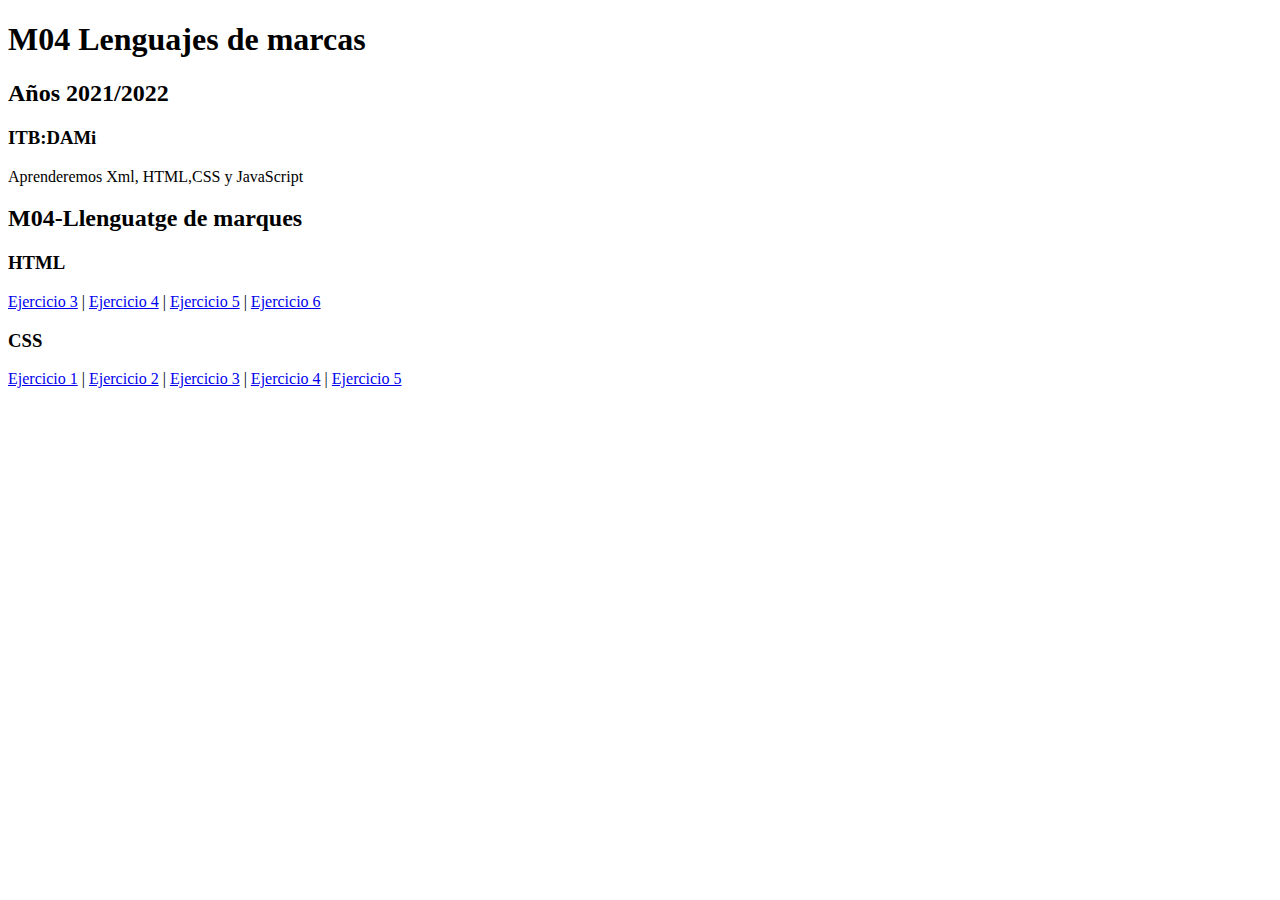
<file: index.html>
<!DOCTYPE html>
<html lang="en">
<head>
    <meta charset="UTF-8"> 
    <title>M04 Lenguaje de marcas</title>
    <link rel="icon" type="image/png" href="file:///C:/Users/caiog/Downloads/favicon.ico">
</head>
<header><h1>M04 Lenguajes de marcas</h1>
        <h2>Años 2021/2022</h2>
        <h3>ITB:DAMi</h3>
        <p>Aprenderemos Xml, HTML,CSS y JavaScript</p>
</header>
<body>
  <header>
        <h2>M04-Llenguatge de marques</h2>
        <h3>HTML</h3>
        <nav>
            <a href="./HTML/Ej03.html">Ejercicio 3</a> | <a href="./HTML/Ej04.html">Ejercicio 4</a> | <a
                href="./HTML/Ej05.html">Ejercicio 5</a> | <a href="./HTML/Ej06.html">Ejercicio 6</a>
        </nav>
        <h3>CSS</h3>
<nav>
            <a href="./css/Ej01.html">Ejercicio 1</a> | <a href="./css/Ej02.html">Ejercicio 2</a> | <a
                href="./css/Ej03.html">Ejercicio 3</a> | <a href="./css/Ej04.html">Ejercicio 4</a> | <a
                href="./css/Ej05.html">Ejercicio 5</a>
        </nav>
    </header>
</body>
</body>
</html>
</file>
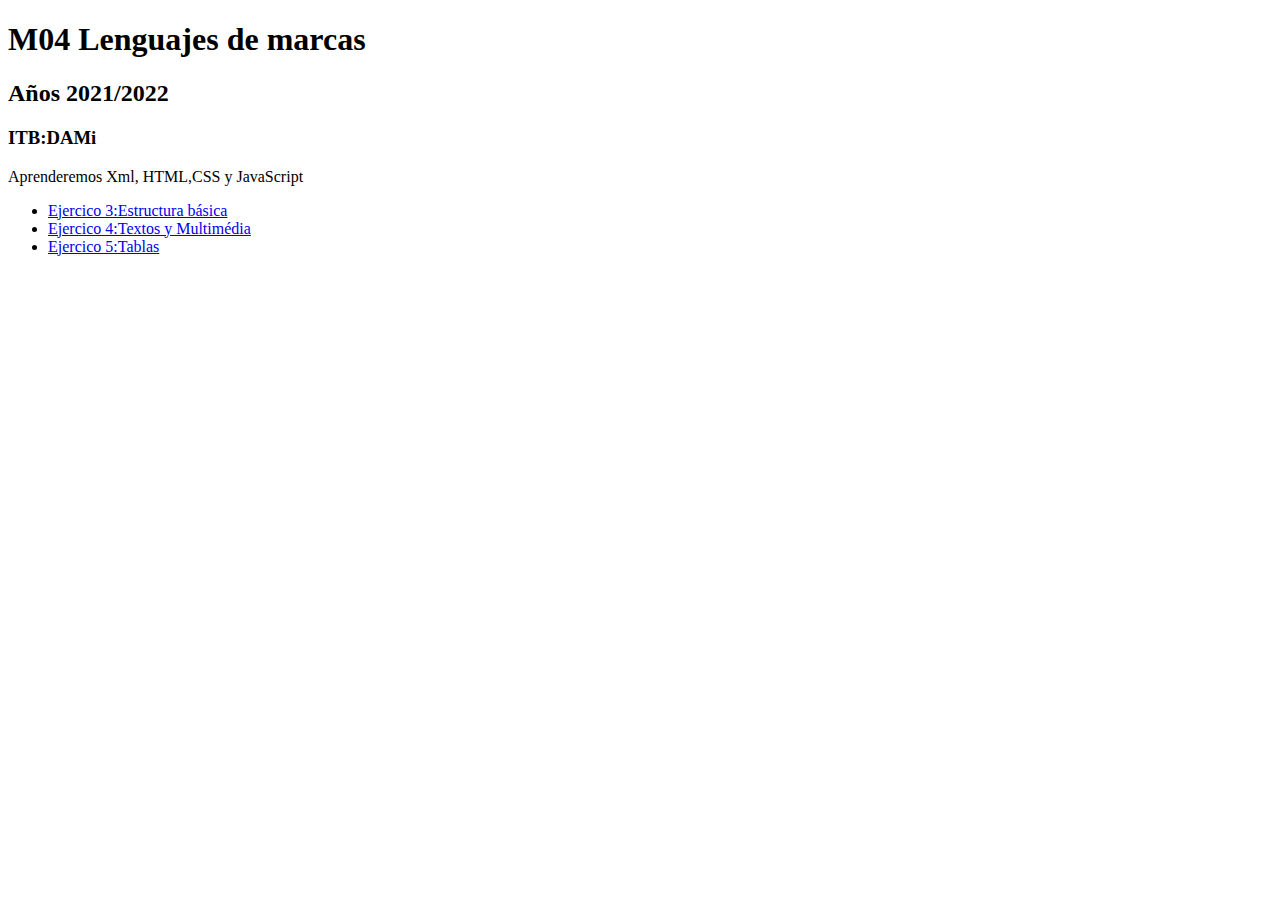
<file: HTML/Archivos/index.html>
<!DOCTYPE html>
<html lang="en">
<head>
    <meta charset="UTF-8">
    <title>M04 Lenguajes de marcas</title>
    <link rel="icon" type="image/png" href="file:///C:/Users/caiog/Downloads/favicon.ico">
</head>
<header><h1>M04 Lenguajes de marcas</h1>
        <h2>Años 2021/2022</h2>
        <h3>ITB:DAMi</h3>
        <p>Aprenderemos Xml, HTML,CSS y JavaScript</p>
</header>
<body>
    <ul class="menu">
      <li><a href="Ej03.html">Ejercico 3:Estructura básica</a></li>
      <li><a href="Ej04.html">Ejercico 4:Textos y Multimédia</a></li>
      <li><a href="Ej05.html">Ejercico 5:Tablas</a></li>
    </ul>
</body>
</html>
</file>
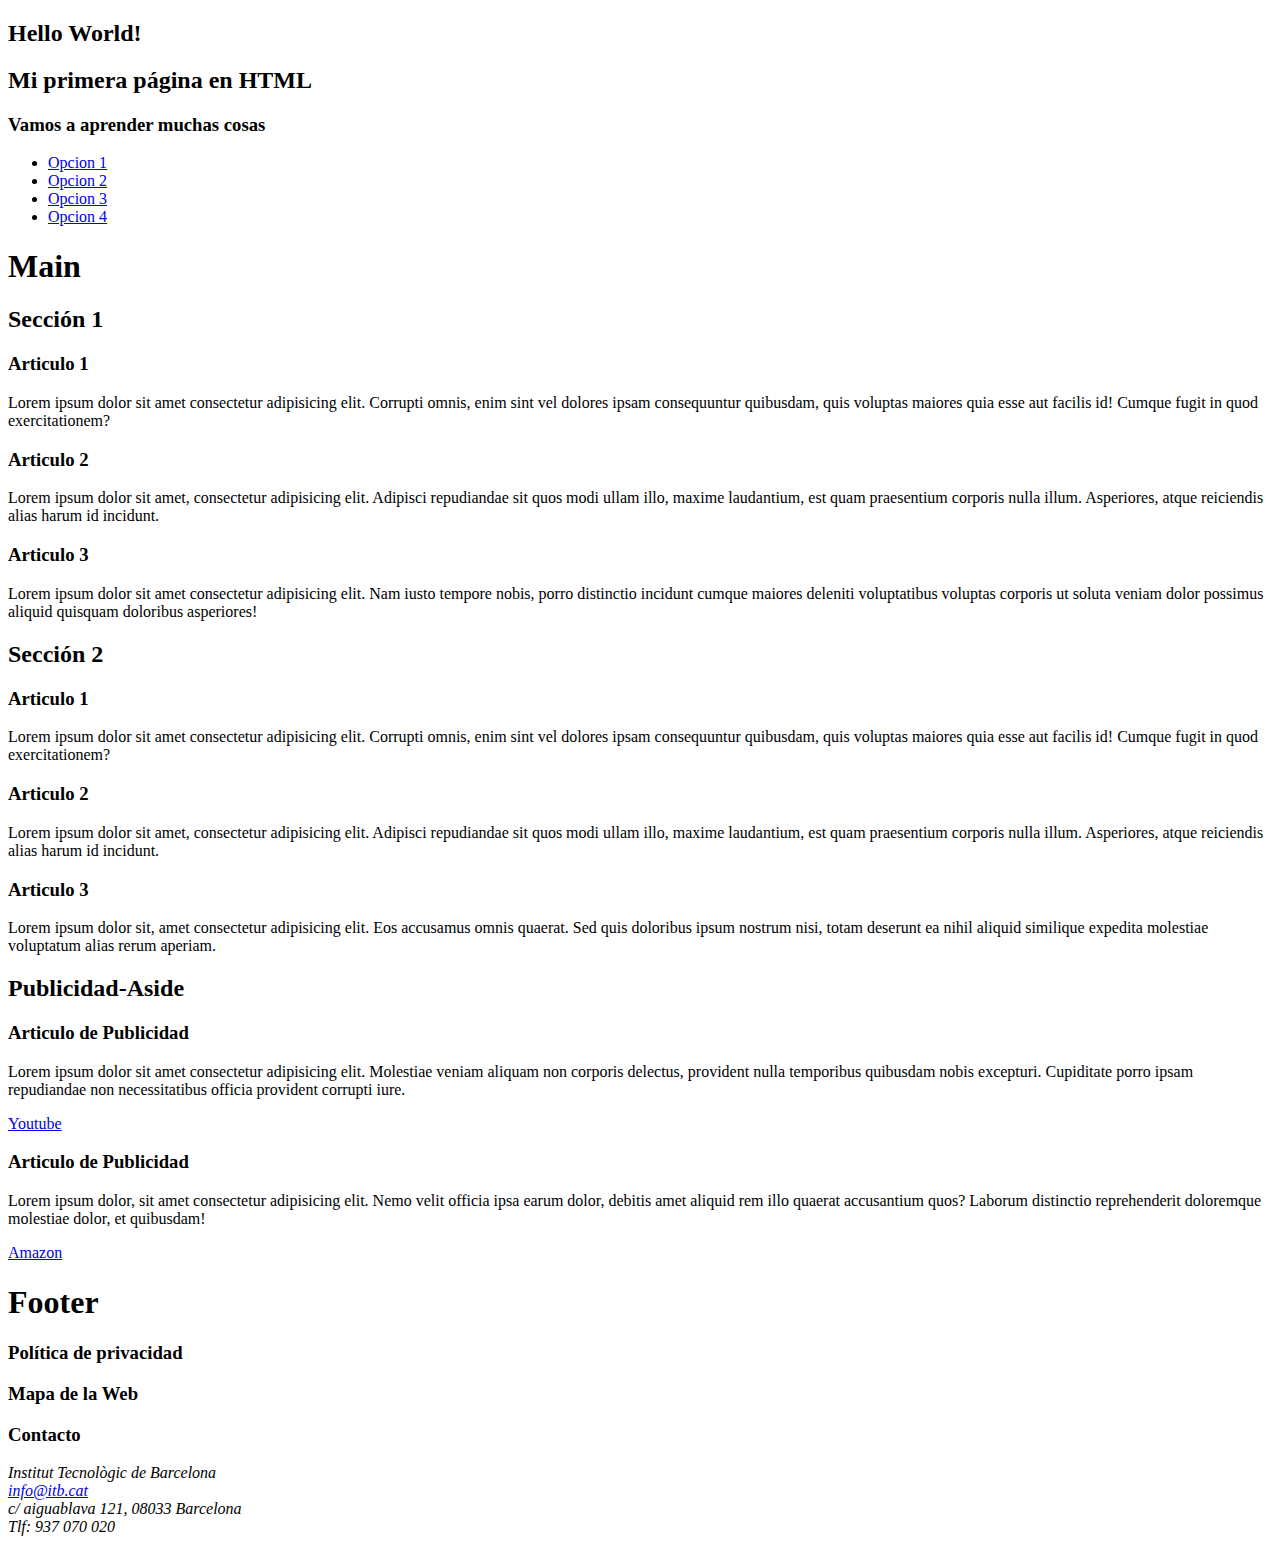
<file: Ej03.html>
<!DOCTYPE html>
<html>

<head>
      <title>Mi sitio web</title>
      <link rel="icon" type="image/png" href="file:///C:/Users/caiog/Downloads/favicon.ico">
      <meta name= "author" content="Caio Ganais">
      <meta name="description" content="Welcome on my website, i created this with HTML mark languaje">
</head>
<body>
    <header><h2>Hello World!</h2></header>
    <h2>Mi primera página en HTML</h2>
    <h3>Vamos a aprender muchas cosas</h3>
    <header>
        <nav>
            <ul>
                <li>
                    <a href="https://www.codecademy.com/catalog">Opcion 1</a>
                </li>
                <li>
                    <a href="https://www.youtube.com/watch?v=x5FuJ7Gx4Pc">Opcion 2</a>
                </li>
                <li>
                    <a href="https://www.youtube.com/watch?v=VLtSCBSaCIQ">Opcion 3</a>
                </li>
                <li>
                    <a href ="https://www.youtube.com/watch?v=FP9y7F_rzzo">Opcion 4</a>
                </li>
            </ul>
        </nav>
    </header>
    <header>
        <h1><strong>Main<br></strong></h1>
        <h2><strong>Sección 1<br></strong></h2>
        <h3><strong>Articulo 1<br></strong></h3>
        <p>Lorem ipsum dolor sit amet consectetur adipisicing elit. Corrupti omnis, enim sint vel dolores ipsam consequuntur quibusdam, quis voluptas maiores quia esse aut facilis id! Cumque fugit in quod exercitationem?<br></p>
        <h3><strong>Articulo 2<br></strong></h3>
        <p>Lorem ipsum dolor sit amet, consectetur adipisicing elit. Adipisci repudiandae sit quos modi ullam illo, maxime laudantium, est quam praesentium corporis nulla illum. Asperiores, atque reiciendis alias harum id incidunt.<br></p>
        <h3><strong>Articulo 3<br></strong></h3>
        <p>Lorem ipsum dolor sit amet consectetur adipisicing elit. Nam iusto tempore nobis, porro distinctio incidunt cumque maiores deleniti voluptatibus voluptas corporis ut soluta veniam dolor possimus aliquid quisquam doloribus asperiores!</p>
        <h2><strong>Sección 2<br></strong></h2>
        <h3><strong>Articulo 1<br></strong></h3>
        <p>Lorem ipsum dolor sit amet consectetur adipisicing elit. Corrupti omnis, enim sint vel dolores ipsam consequuntur quibusdam, quis voluptas maiores quia esse aut facilis id! Cumque fugit in quod exercitationem?<br></p>
        <h3><strong>Articulo 2<br></strong></h3>
        <p>Lorem ipsum dolor sit amet, consectetur adipisicing elit. Adipisci repudiandae sit quos modi ullam illo, maxime laudantium, est quam praesentium corporis nulla illum. Asperiores, atque reiciendis alias harum id incidunt.<br></p>
        <h3><strong>Articulo 3<br></strong></h3>
        <p>Lorem ipsum dolor sit, amet consectetur adipisicing elit. Eos accusamus omnis quaerat. Sed quis doloribus ipsum nostrum nisi, totam deserunt ea nihil aliquid similique expedita molestiae voluptatum alias rerum aperiam.<br></p>
        <h2>Publicidad-Aside<br></h2>
        <h3>Articulo de Publicidad<br></h3>
        <p>Lorem ipsum dolor sit amet consectetur adipisicing elit. Molestiae veniam aliquam non corporis delectus, provident nulla temporibus quibusdam nobis excepturi. Cupiditate porro ipsam repudiandae non necessitatibus officia provident corrupti iure.</p>
        <nav>
            
                
            <a href="https://www.youtube.com/watch?v=CddVHosFa5A">Youtube</a>
                
            
        </nav>
        <h3>Articulo de Publicidad<br></h3>
        <p>Lorem ipsum dolor, sit amet consectetur adipisicing elit. Nemo velit officia ipsa earum dolor, debitis amet aliquid rem illo quaerat accusantium quos? Laborum distinctio reprehenderit doloremque molestiae dolor, et quibusdam!</p>
        <nav>
            
                
            <a href="https://www.youtube.com/watch?v=pPmV9hXvL3U">Amazon</a>
            
            
        </nav>

        <h1><strong>Footer</strong></h1>
        <h3><strong>Política de privacidad<br></strong></h3>
        <h3><strong>Mapa de la Web<br></strong></h3>
        <h3><strong>Contacto<br></strong></h3>
        <i>Institut Tecnològic de Barcelona<br></i>
        <nav>
            <a href="info@itb.cat"><em>info@itb.cat<br></em></a>
        </nav>
        <i>c/ aiguablava 121, 08033 Barcelona<br></i>
        <i>Tlf: 937 070 020</i>

    </header>
</body>
</html>
</file>
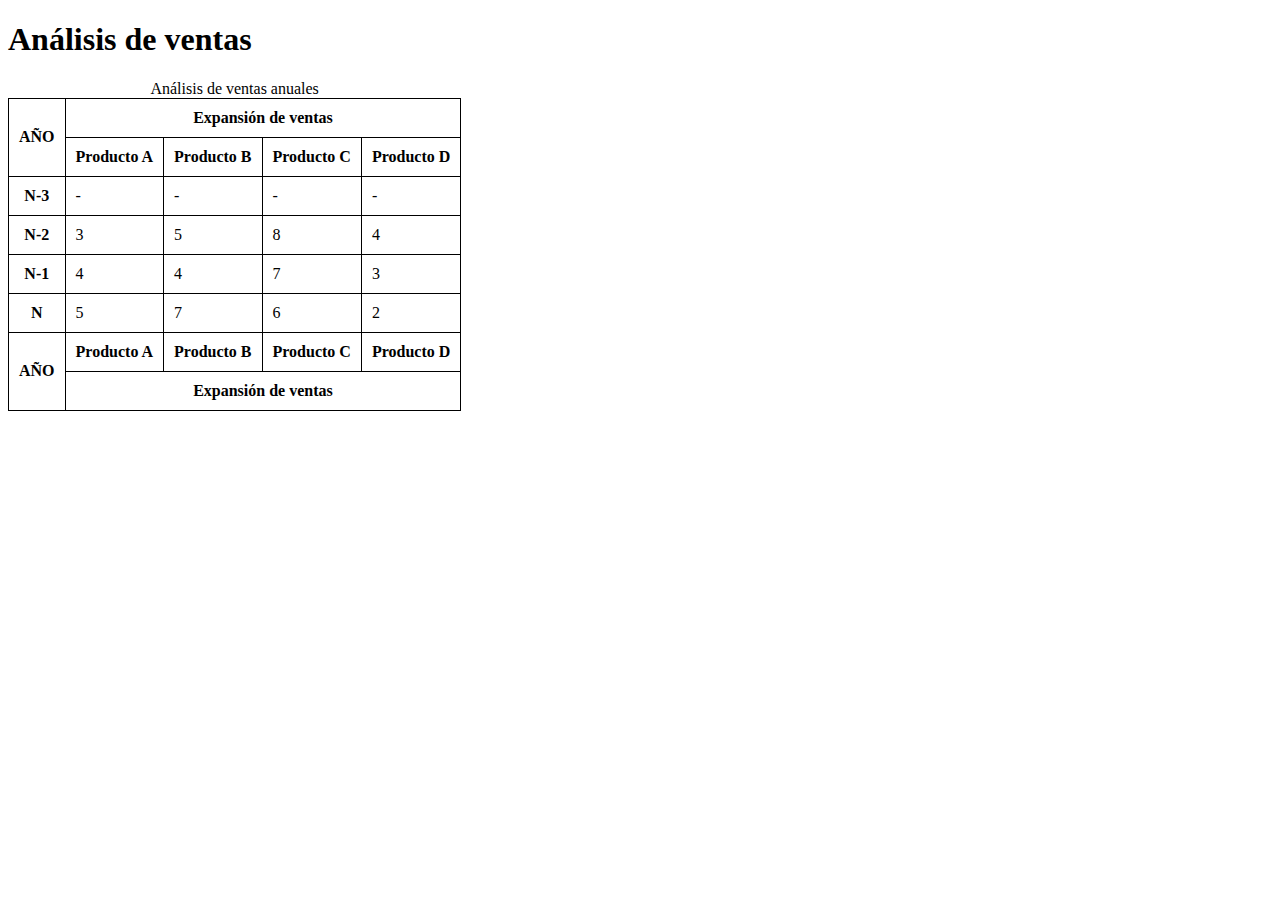
<file: Ej05.html>
<!DOCTYPE html>
<html lang="en">
<head>
    <meta charset="UTF-8">
    <meta http-equiv="X-UA-Compatible" content="IE=edge">
    <meta name="viewport" content="width=ta, initial-scale=1.0">
    <title>Mi sitio Web</title>
    <link rel="icon" type="image/png" href="file:///C:/Users/caiog/Downloads/favicon.ico">
    <style>
        table, th, td{
            border: 1px solid black;
            border-collapse: collapse;
        }
        th, td{
            padding: 10px;
        }
    </style>
</head>
<body>
    <h1>Análisis de ventas<br></h1>
    <table summary="Análisis de ventas anuales">
        <caption>Análisis de ventas anuales</caption>
        <thead>
          <tr>
            <th rowspan="2">AÑO</th>
            <th colspan="4">Expansión de ventas</th>
          </tr>
          <tr>
            <th>Producto A</th>
            <th>Producto B</th>
            <th>Producto C</th>
            <th>Producto D</th>
          </tr>
        </thead>
        <tbody>
          <tr>
            <th>N-3</th>
                <td>-</td>
                <td>-</td>
                <td>-</td>
                <td>-</td>
          </tr>
          <tr>
            <th>N-2</th>
                <td>3</td>
                <td>5</td>
                <td>8</td>
                <td>4</td>
          </tr>
          <tr>
            <th>N-1</th>
                <td>4</td>
                <td>4</td>
                <td>7</td>
                <td>3</td>
          </tr>
          <tr>
            <th>N</th>
                <td>5</td>
                <td>7</td>
                <td>6</td>
                <td>2</td>
          </tr>
        </tbody>
        <tfoot>
            <tr>
              <th rowspan="2">AÑO</th>
              <th>Producto A</th>
              <th>Producto B</th>
              <th>Producto C</th>
              <th>Producto D</th>
            </tr>
            <tr>
              <th colspan="4">Expansión de ventas</th>
            </tr>
          </tfoot>
      </table>
      
</body>
</html>
</file>
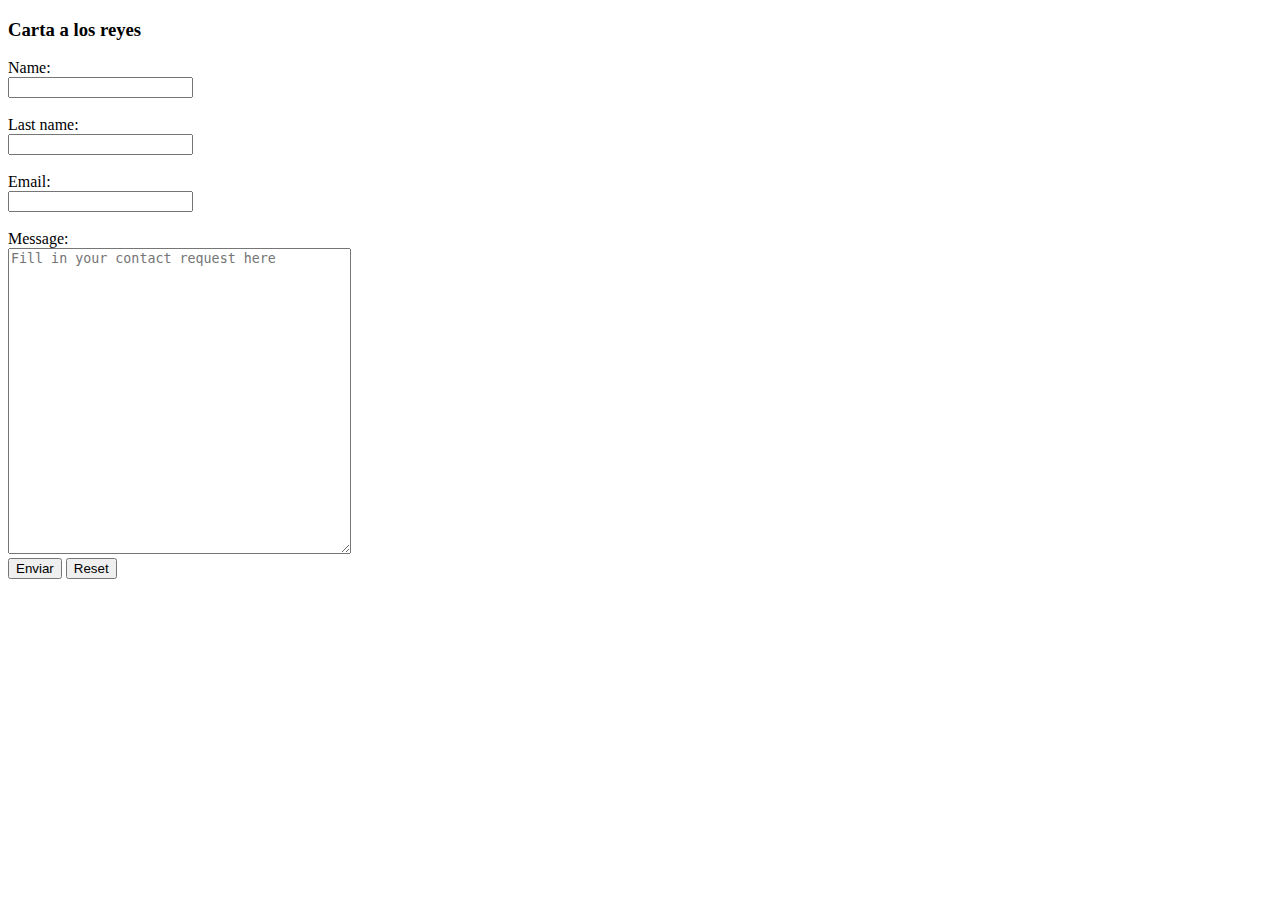
<file: Ej06.html>
<!DOCTYPE html>
<html lang="en">
<head>
    <meta charset="UTF-8">
    <meta http-equiv="X-UA-Compatible" content="IE=edge">
    <meta name="author" content="Caio Ganais">
    <meta name="description" content="the description">
    <title>Formulario</title>
    <meta name="viewport" content="width=device-width, initial-scale=1">
</head>
<body>
    <main>
       <h3>Carta a los reyes</h3>
       
<form enctype="text/plain" action="Gracias.html">
          <label>Name:</label>
          <br>
          <input type="text"/>
          <br /><br>
          <label>Last name:</label>
          <br>
          <input type="text"/>
          <br /><br>
          <label>Email:</label>
          <br>
          <input type="text"/>
          <br /><br>
          <label>Message:<br></label>
        
          <textarea cols="40" rows="20" placeholder="Fill in your contact request here"></textarea>
          <br />
          <button type="submit">Enviar</button>
          <button type="reset">Reset</button>
       </form>
    </main>
 </body>
</html>
</file>
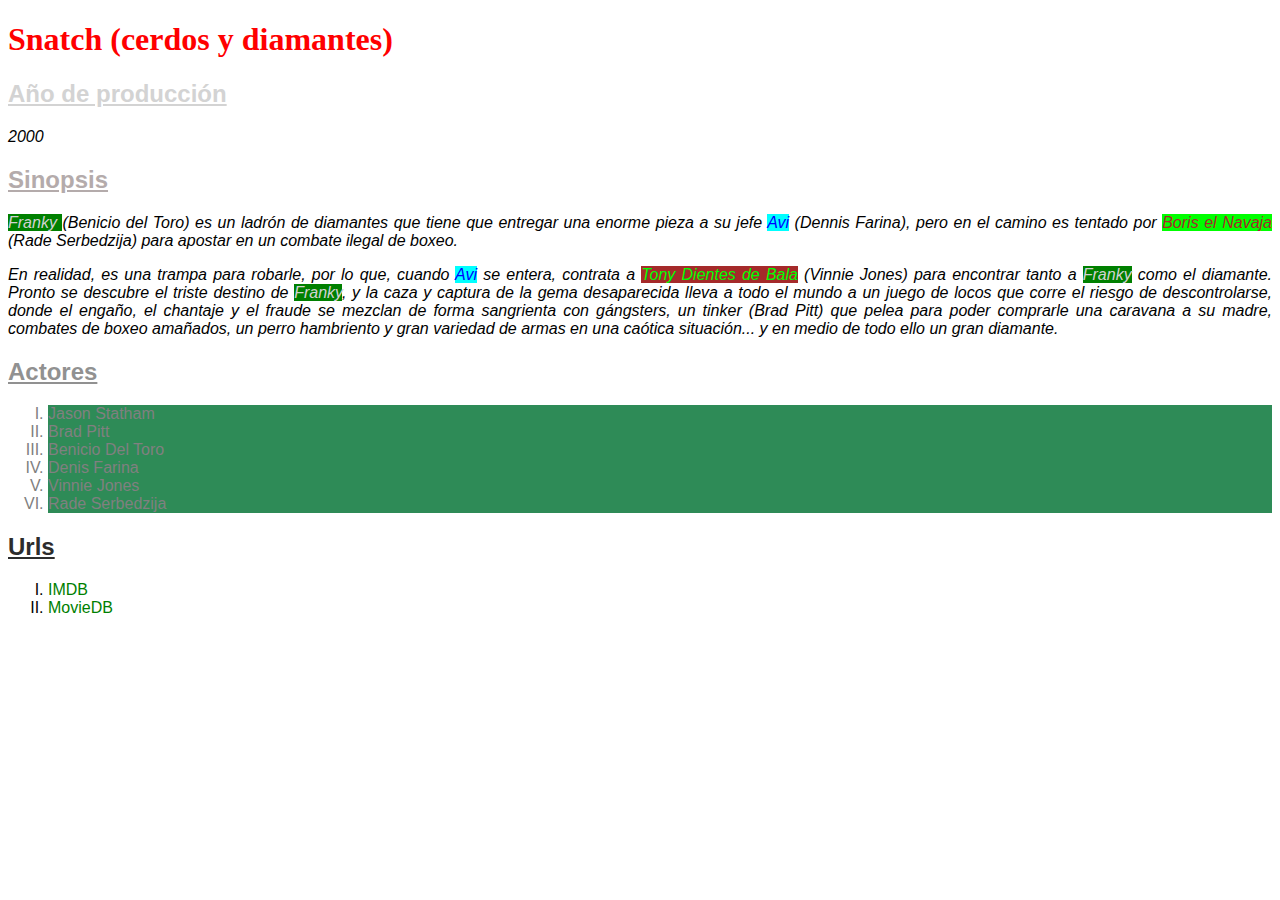
<file: css/Ej02.html>
<!DOCTYPE html>
<html lang="en">

<head>
    <meta charset="UTF-8">
    <title>Snatch (porcs i diamants)</title>
    <link rel="stylesheet" href="Ej02.css">
</head>

<body>
    <h1>Snatch (cerdos y diamantes)</h1>
    <h2>Año de producción</h2>
    <p>2000</p>
    <h2>Sinopsis</h2>
    <p><span class="Franky">Franky </span>(Benicio del Toro) es un ladrón de diamantes que tiene que entregar una enorme pieza a su
        jefe
        <span class="Avi">Avi</span> (Dennis
        Farina), pero en el camino es tentado por <span class="Boris">Boris el Navaja</span> (Rade Serbedzija) para apostar en un
        combate
        ilegal de
        boxeo.
    </p>
    <p>En realidad, es una trampa para robarle, por lo que, cuando <span class="Avi">Avi</span> se entera, contrata a <span class="Tony">Tony
            Dientes
            de Bala</span>
        (Vinnie
        Jones) para encontrar tanto a <span class="Franky">Franky</span> como el diamante. Pronto se descubre el triste destino de
        <span class="Franky">Franky</span>, y la caza
        y
        captura de la gema desaparecida lleva a todo el mundo a un juego de locos que corre el riesgo de descontrolarse,
        donde
        el engaño, el chantaje y el fraude se mezclan de forma sangrienta con gángsters, un tinker (Brad Pitt) que pelea
        para
        poder comprarle una caravana a su madre, combates de boxeo amañados, un perro hambriento y gran variedad de
        armas en una
        caótica situación... y en medio de todo ello un gran diamante.
    </p>
    <h2>Actores</h2>
    <ol>
        <li>Jason Statham</li>
        <li>Brad Pitt</li>
        <li>Benicio Del Toro</li>
        <li>Denis Farina</li>
        <li>Vinnie Jones</li>
        <li>Rade Serbedzija</li>
    </ol>
    <h2 class="url">Urls</h2>
    <ul>
        <li><a href="https://www.imdb.com/title/tt0208092/">IMDB</a></li>
        <li><a href="https://www.themoviedb.org/movie/107-snatch">MovieDB</a></li>
    </ul>
</body>

</html>
</file>
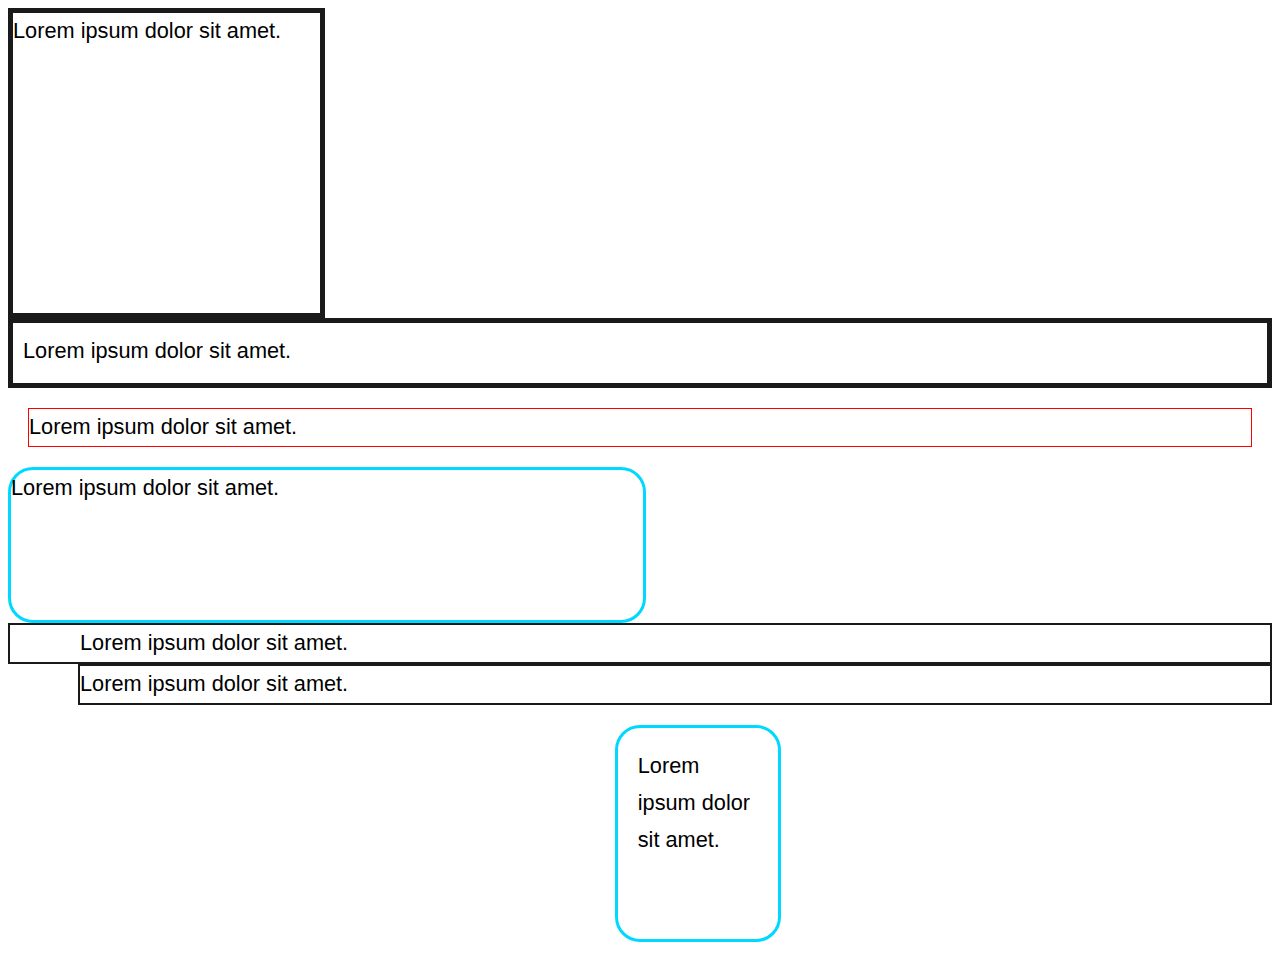
<file: css/Ej03.html>
<!DOCTYPE html>
<html lang="en">
<head>
	<title>Box Properties</title>

    <meta name="author" content="Caio Ganais"> 

    <meta name="description" content="the description...">

    <link rel="icon" href="../HTML/media/favicon.ico">

	<meta charset="utf-8">

	<meta name="viewport" content="width=device-width, initial-scale=1">
    	
    <link rel="stylesheet" href="Ej03.css">
</head>
<body>
<div class="figure1">Lorem ipsum dolor sit amet.</div>
<div class="figure2">Lorem ipsum dolor sit amet.</div>
<div class="figure3">Lorem ipsum dolor sit amet.</div>
<div class="figure4">Lorem ipsum dolor sit amet.</div>
<div class="figure5">Lorem ipsum dolor sit amet.</div>
<div class="figure6">Lorem ipsum dolor sit amet.</div>
<div class="figure7">Lorem ipsum dolor sit amet.</div>
</body>
</html>
</file>
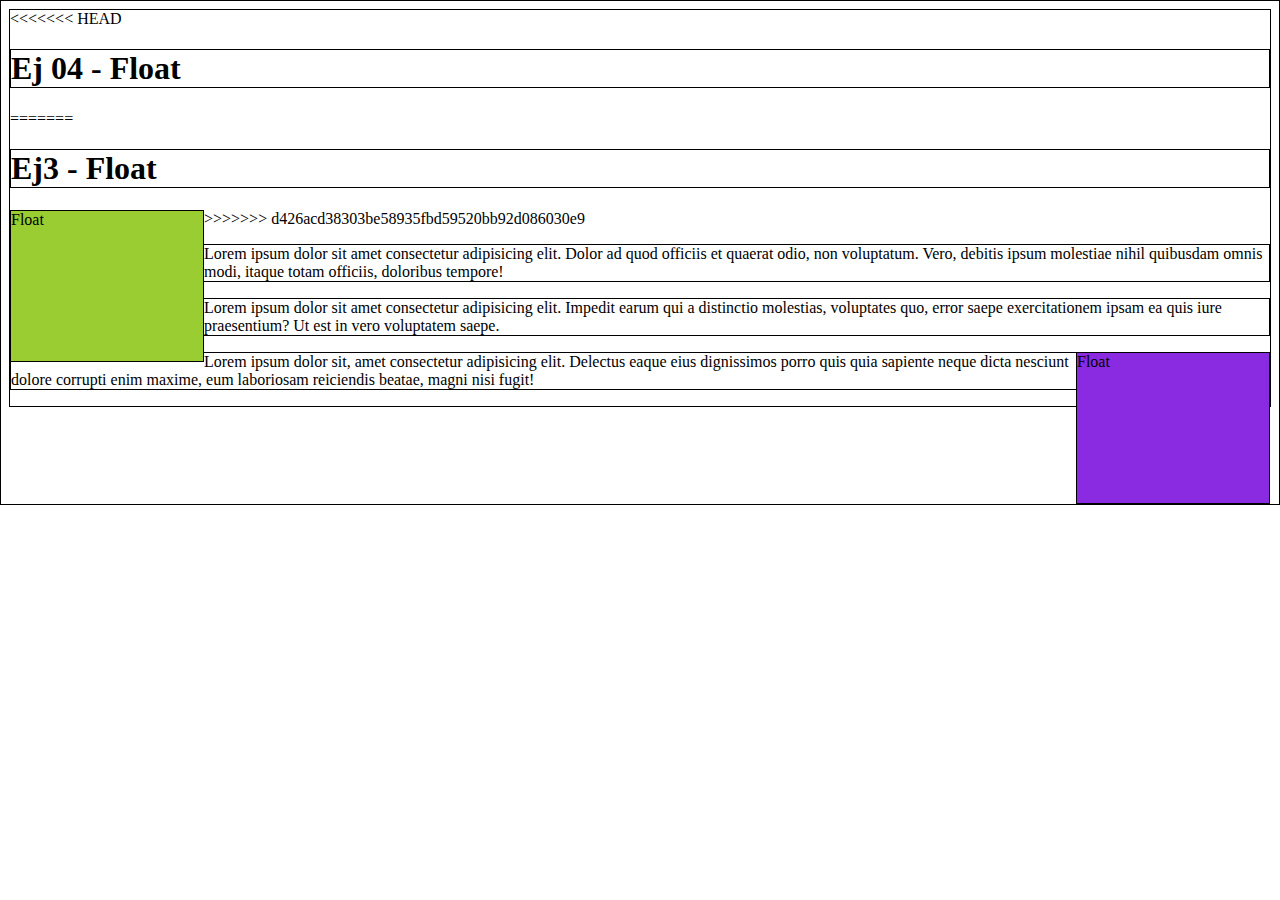
<file: css/Ej04.html>
<!DOCTYPE html>
<html lang="en">
<head>
    <meta charset="UTF-8">
    <meta http-equiv="X-UA-Compatible" content="IE=edge">
    <meta name="viewport" content="width=device-width, initial-scale=1.0">
    <title>Document</title>
    <link rel="stylesheet" href="Ej04.css">
</head>
<body>
<<<<<<< HEAD
    <h1>Ej 04 - Float</h1>
=======
    <h1>Ej3 - Float</h1>
>>>>>>> d426acd38303be58935fbd59520bb92d086030e9
    <div class="left">Float</div>
    <p>Lorem ipsum dolor sit amet consectetur adipisicing elit. Dolor ad quod officiis et quaerat odio, non voluptatum. Vero, debitis ipsum molestiae nihil quibusdam omnis modi, itaque totam officiis, doloribus tempore!</p>
    <p>Lorem ipsum dolor sit amet consectetur adipisicing elit. Impedit earum qui a distinctio molestias, voluptates quo, error saepe exercitationem ipsam ea quis iure praesentium? Ut est in vero voluptatem saepe.</p>
    <div class="right">Float</div>
    <p>Lorem ipsum dolor sit, amet consectetur adipisicing elit. Delectus eaque eius dignissimos porro quis quia sapiente neque dicta nesciunt dolore corrupti enim maxime, eum laboriosam reiciendis beatae, magni nisi fugit!</p>

</body>
</html>
</file>
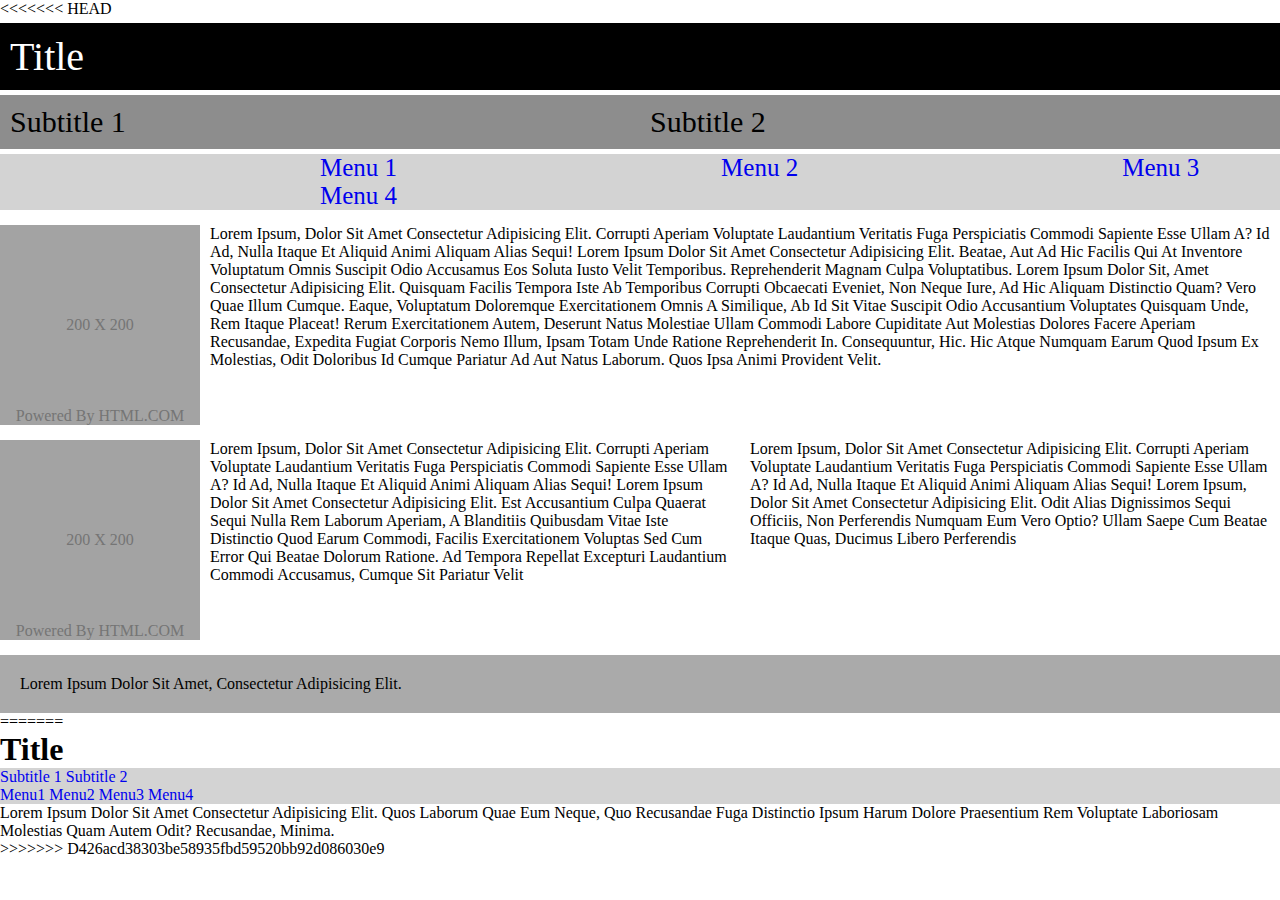
<file: css/Ej05.html>
<!DOCTYPE html>
<html lang="en">
<head>
    <meta charset="UTF-8">
    <meta http-equiv="X-UA-Compatible" content="IE=edge">
    <meta name="viewport" content="width=device-width, initial-scale=1.0">
    <meta name="author" content="Caio Ganais"> 
    <title>Ej05</title>
    <link rel="stylesheet" href="Ej05.css">
</head>
<<<<<<< HEAD

<body>
    <header>
        <section class="title">
            <div>
                <span>Title</span>
            </div>
        </section>
        <section class="subtitle">
            <div><span>Subtitle 1</span></div>
            <div><span>Subtitle 2</span></div>
        </section>
        <section class="menus">
            <nav>
                <a href="#menu1">Menu 1</a>
                <a href="#menu2">Menu 2</a>
                <a href="#menu3">Menu 3</a>
                <a href="#menu4">Menu 4</a>

            </nav>
        </section>
    </header>
    <main>
        <section>
            <div class="box">
                <span>200 x 200</span>
                <span class="box_footer">Powered by HTML.COM</span>
            </div>
            <div class="text">
                <span>Lorem ipsum, dolor sit amet consectetur adipisicing elit. Corrupti aperiam voluptate laudantium
                    veritatis fuga perspiciatis commodi sapiente esse ullam a? Id ad, nulla itaque et aliquid animi
                    aliquam alias sequi! Lorem ipsum dolor sit amet consectetur adipisicing elit. Beatae, aut ad hic
                    facilis qui at inventore voluptatum omnis suscipit odio accusamus eos soluta iusto velit temporibus.
                    Reprehenderit magnam culpa voluptatibus. Lorem ipsum dolor sit, amet consectetur adipisicing elit.
                    Quisquam facilis tempora iste ab temporibus corrupti obcaecati eveniet, non neque iure, ad hic
                    aliquam distinctio quam? Vero quae illum cumque. Eaque, voluptatum doloremque exercitationem omnis a
                    similique, ab id sit vitae suscipit odio accusantium voluptates quisquam unde, rem itaque placeat!
                    Rerum exercitationem autem, deserunt natus molestiae ullam commodi labore cupiditate aut molestias
                    dolores facere aperiam recusandae, expedita fugiat corporis nemo illum, ipsam totam unde ratione
                    reprehenderit in. Consequuntur, hic. Hic atque numquam earum quod ipsum ex molestias, odit doloribus
                    id cumque pariatur ad aut natus laborum. Quos ipsa animi provident velit.</span>
            </div>
        </section>
        <section>
            <div class="box">
                <span>200 x 200</span>
                <span class="box_footer">Powered by HTML.COM</span>
            </div>
            <div class="text-box">
                <div>
                    <span class="text">Lorem ipsum, dolor sit amet consectetur adipisicing elit. Corrupti aperiam
                        voluptate laudantium veritatis fuga perspiciatis commodi sapiente esse ullam a? Id ad, nulla
                        itaque et aliquid animi aliquam alias sequi! Lorem ipsum dolor sit amet consectetur adipisicing
                        elit. Est accusantium culpa quaerat sequi nulla rem laborum aperiam, a blanditiis quibusdam
                        vitae iste distinctio quod earum commodi, facilis exercitationem voluptas sed cum error qui
                        beatae dolorum ratione. Ad tempora repellat excepturi laudantium commodi accusamus, cumque sit
                        pariatur velit</span>
                </div>
                <div>
                    <span class="text">Lorem ipsum, dolor sit amet consectetur adipisicing elit. Corrupti aperiam
                        voluptate laudantium veritatis fuga perspiciatis commodi sapiente esse ullam a? Id ad, nulla
                        itaque et aliquid animi aliquam alias sequi! Lorem ipsum, dolor sit amet consectetur adipisicing
                        elit. Odit alias dignissimos sequi officiis, non perferendis numquam eum vero optio? Ullam saepe
                        cum beatae itaque quas, ducimus libero perferendis </span>
                </div>
            </div>
        </section>
    </main>
    <footer>
        <span>Lorem ipsum dolor sit amet, consectetur adipisicing elit.</span>
    </footer>
</body>

=======
<body>
    <h1>Title</h1>
    <nav>
        <a href="#Subtitle1">Subtitle 1</a>
        <a href="#Subtitle2">Subtitle 2</a>

    </nav>
    <nav>
        <a href="#menu1">menu1</a>
        <a href="#menu2">menu2</a>
        <a href="#menu3">menu3</a>
        <a href="#menu4">menu4</a>
    </nav>
    <p>
        Lorem ipsum dolor sit amet consectetur adipisicing elit. Quos laborum quae eum neque, quo recusandae fuga distinctio ipsum harum dolore praesentium rem voluptate laboriosam molestias quam autem odit? Recusandae, minima.
    </p>
    
</body>
>>>>>>> d426acd38303be58935fbd59520bb92d086030e9
</html>
</file>
<file: css/Ej02.css>
body{
    font-family:Arial, Helvetica, sans-serif;
}
h1{
    font-family: none;
    color: red;
}
h2{
    font-weight:bold;
    text-decoration: underline;
}

h2:nth-of-type(1){
    color: lightgray;
}

h2:nth-of-type(2){
    color: rgb(180, 171, 171);
}

h2:nth-of-type(3){
    color: rgb(145, 145, 145);
}

h2:nth-of-type(4){
    color: rgb(44, 44, 44);
}
p{
    font-style: italic;
    text-align: justify;
}

span{
    color:orangered;
}

ol{
    list-style-type: upper-roman;
}

ul{
    list-style-type: upper-roman;
}


.Franky{
    background-color: green;
    color: lightgray;
}

.Avi{
    background-color: cyan;
    color:blue;
}

.Boris{
    background-color: lime;
    color: brown;
}

.Tony{
    background-color: brown;
    color:lime;
}
ol li {
background-color: seagreen;
color: gray;
}

.url ~ ul li a{
    color: green;
    text-decoration: none;
}
</file>
<file: css/Ej03.css>
html {
    font-size: 75.5%;
    font-family: -apple-system, BlinkMacSystemFont, "Segoe UI", Roboto, "Helvetica Neue", Arial, "Noto Sans", sans-serif;}
    
body {
    font-size: 1.8rem;
    line-height: 1.7;}


p {
  margin-top: 0px;
  margin-bottom: 2.5rem; }

.figure1 {
    height:300px;
    width:307px;
    border: 5px solid #1a1a1a;}

.figure2 {
    padding: 10px;
    height:40px;
    border: 5px solid #1a1a1a;}

.figure3 {
    margin:20px;
    border-width:3px;
    border: 1px solid #ff0000;}

.figure4{
    border-radius: 25px;
    height:150px;
    width:50%;
    border: 3px solid #00d9ff;}

.figure5{
    padding-left: 70px;
    border-width:3px;
    border: 2px solid #1a1a1a;}

.figure6 {
    border-width:3px;
    border: 2px solid #1a1a1a;
    margin-left: 70px;}

.figure7 {
    border: 3px solid #00d9ff;
    border-radius: 25px;
    margin: 20px 48% 20px;
    width: 120px;
    padding: 20px 20px 80px;
}
</file>
<file: css/Ej04.css>
*{
    border: 1px solid black;
}
div{
    background-color: yellowgreen;
    width: 12rem;
    height: 150px;
}
.left{
    float: left;
}
.right{
    float: right;
    background-color: blueviolet;
}
</file>
<file: css/Ej05.css>
@import url('https://fonts.googleapis.com/css2?family=Bebas+Neue&family=Open+Sans+Condensed:ital,wght@0,300;0,700;1,300&family=Roboto:wght@100;300;400;500;700&display=swap');

*{
    font-family: 'Bebas Neue', cursive;
    font-family: 'Open Sans Condensed', sans-serif;

@import url('https://fonts.googleapis.com/css2?family=Playfair+Display:ital,wght@0,400;0,600;1,400;1,500&display=swap');

:root{
    --main-color: purple;
    --black: black;
    --bg:#010103;
    --border:.1rem solid rgba(255,255,255,.3)
}
*{
    font-family: 'Playfair Display', serif;
    margin: 0; padding: 0;
    box-sizing: border-box;
    outline: none; border: none;
    text-decoration: none;
    text-transform: capitalize;
    transition: .2s linear;
}

section{
    margin: 5px 0;
}

.title{
    width: 100%;
    background-color: black;
    font-size: 40px;
    color: white;
}

.title div {
    padding: 10px;
    margin: 0;
}

.subtitle{
    background-color: rgb(141, 141, 141);
    display: flex;
}

.subtitle div{
    width: 50%;
    font-size: 30px;
    padding: 10px 0 10px 10px;
}
.menus a{
    width: 25%;
    font-size: 25px;
    padding: 20rem 0 20rem 20rem ;
}
nav{
    background-color: lightgray;
}

nav ul{
    list-style: none;
    display: flex;
    padding: 0;
    margin: 0;
}

nav a{
    width: 50%;
    padding: 6px 0;
}

main section{
    display: inline-block;
    margin-top: 10px;
}
.box{
    width: 200px;
    height: 200px;
    display: flex;
    position: relative;
    background-color: rgb(163, 163, 163);
    justify-content: center;
    float: left;
    color: rgb(117, 117, 117)
}

.box span{
    align-self: center;
}

.box .box_footer{
    position: absolute;
    bottom: 0;
}

.text-box{
    display: flex;
    margin: 0;
    padding: 0;
}

.text-box div{
    width: 50%;
}

.text{
    padding: 0 10px;
    display: flex;
}

footer{
    background-color: rgb(170, 170, 170);
    padding: 20px;
    margin-top: 10px;

}
html{
    font-size: 62.5%;
    overflow:hide ;
    scroll-padding-top:9rem;
    scroll-behavior: smooth;
}
</file>
